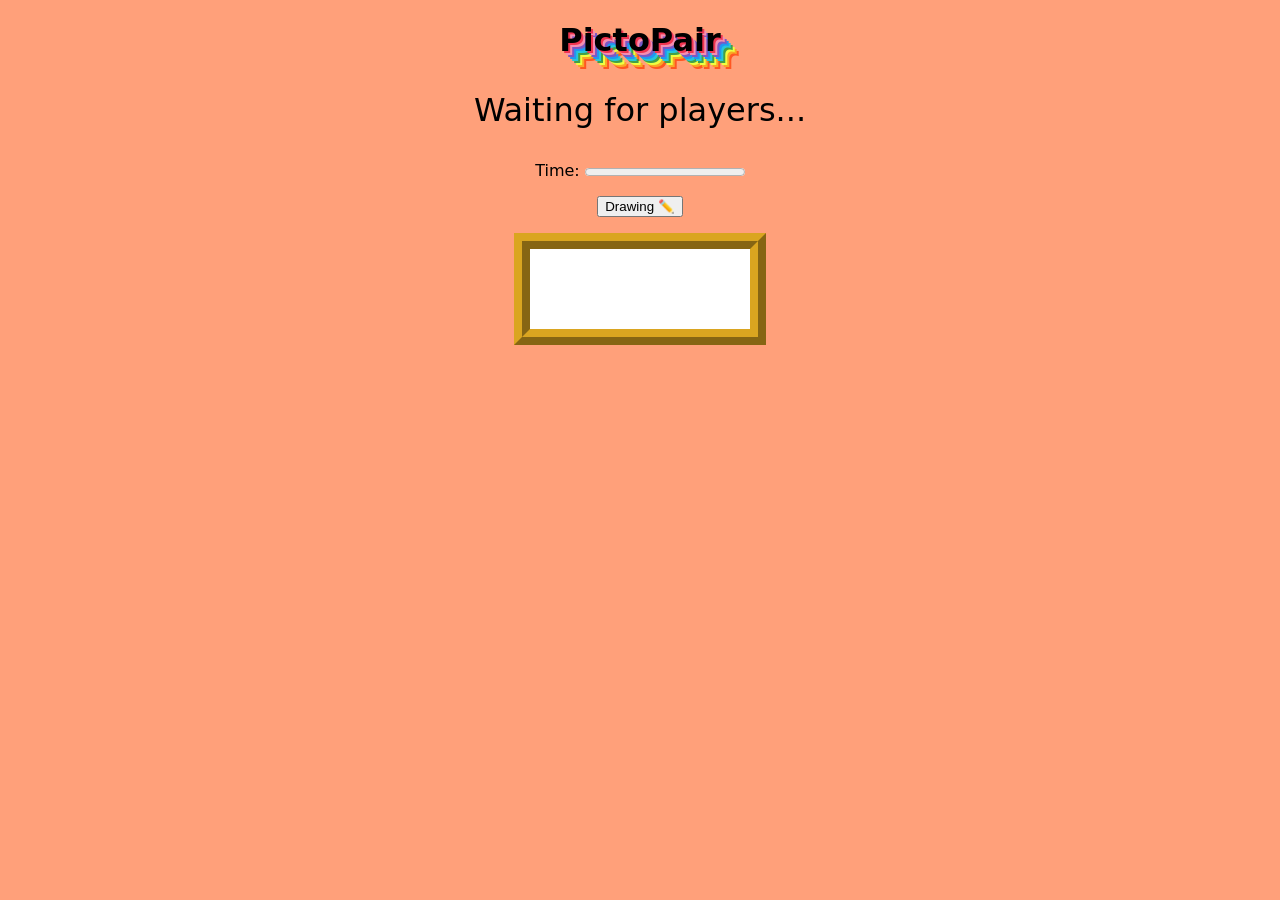
<file: web/index.html>
<!DOCTYPE html>
<title>PictoPair</title>
<meta charset="UTF-8">
<link rel="icon" href="data:image/svg+xml,<svg xmlns=%22http://www.w3.org/2000/svg%22 viewBox=%220 0 100 100%22><text y=%2288%22 font-size=%22100%22>🚧</text></svg>">
<link rel="stylesheet" href="style.css">
<script src="script.js" defer></script>

<h1>PictoPair</h1>
<p id="prompt">Waiting for players...</p>
<p>Time: <progress id="timer" max=30 value=0></progress></p>
<div id="drawing">
   <p><button id="erase">Drawing ✏️</button></p>
   <canvas id="canvas" width=220 height=80>
      Canvas support is required.
   </canvas>
</div>
<div id="results"></div>
</file>
<file: web/style.css>
:root {
    --scale: round(down, calc(80svw / 220px))
}

body {
    background-color: lightsalmon;
    text-align: center;
    font-family: system-ui, sans-serif;
    overflow-x: clip;
}

h1 {
    font-size: xx-large;
    text-shadow: 2px 2px #ef3550, 4px 4px #f48fb1, 6px 6px #7e57c2, 8px 8px #2196f3, 10px 10px #26c6da, 12px 12px #43a047, 14px 14px #eeff41, 16px 16px #f9a825, 18px 18px #ff5722;
}

#canvas {
    width: calc(var(--scale) * 220px);
    height: calc(var(--scale) * 80px);
    image-rendering: pixelated;
    border: 16px ridge goldenrod;
    background-color: white;
}

#prompt {
    font-size: xx-large;
}

#results {
    display: flex;
    flex-wrap: wrap;
    background-color: white;
    img {
        border: 1px solid black;
        width: 440px;
        height: 160px;
    }
}

.finished {
    color: white;
    background-color: brown;
}
</file>
